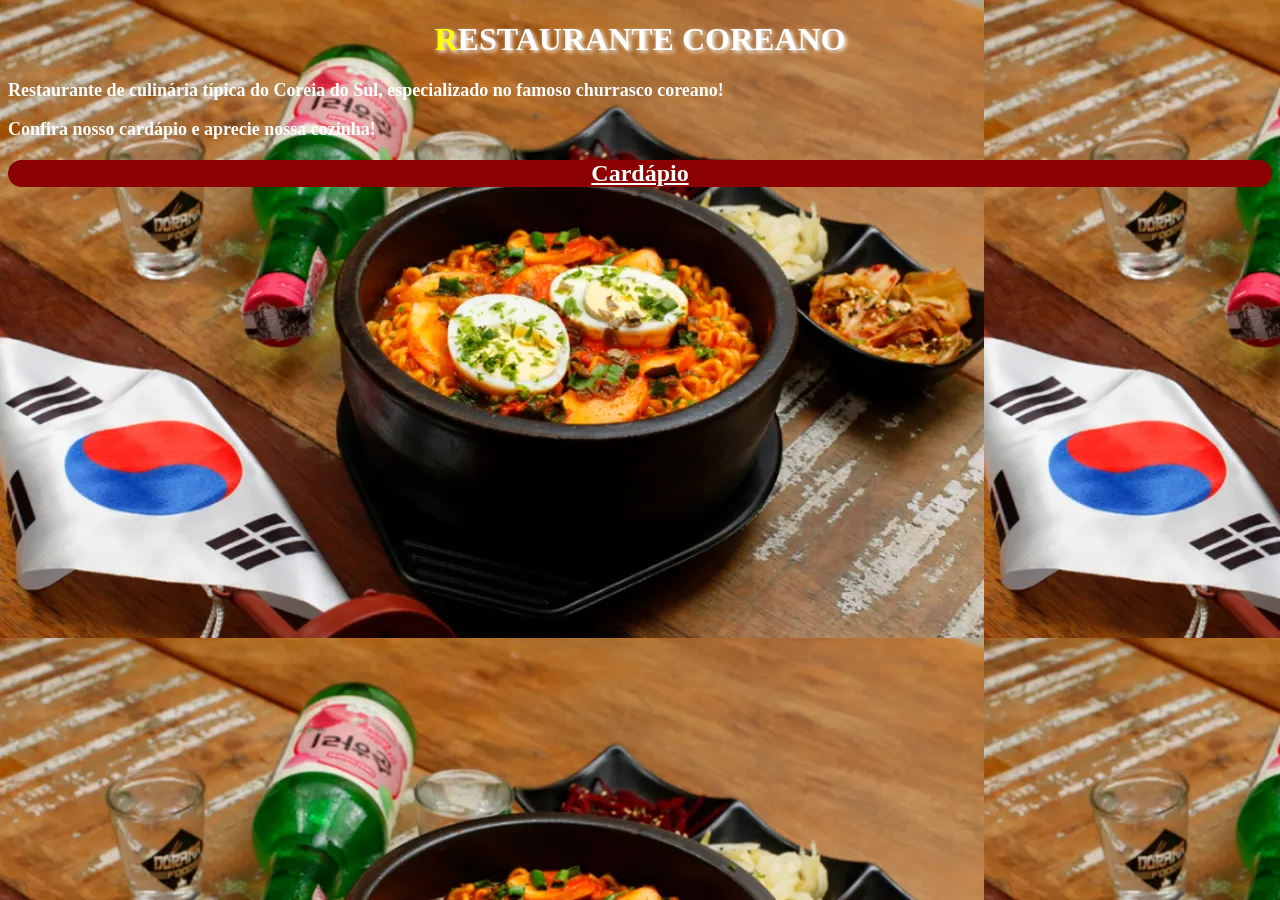
<file: index.html>
<!DOCTYPE html>
<html lang="pt-br">
<head>
    <meta charset="UTF-8">
    <meta name="viewport" content="width=device-width, initial-scale=1.0">
    <title>Restaurante Oriental</title>
    <link rel="stylesheet" href="index.css">
</head>
<body>
    <h1>Restaurante Coreano</h1>
    <p>Restaurante de culinária típica do Coreia do Sul, especializado no famoso churrasco coreano!</p>
    <p>Confira nosso cardápio e aprecie nossa cozinha!</p>
    <h2> <a href="cardapio.html">Cardápio</a></h2>
</body>
</html>
</file>
<file: index.css>
body {
    background-image: url(restaurante-coreano.webp);
}
h1 {
    text-align: center;
    font-family: Georgia, 'Times New Roman', Times, serif;
    font-size: xx-large;
    text-transform: uppercase;
    color: white;
    text-shadow: 2px 2px 4px white;
}
h1::first-letter {
    color: yellow;
}
p {
    text-align: justify;
    font-family: Georgia, 'Times New Roman', Times, serif;
    font-size: large;
    color: white;
    font-weight: bold;
}
h2 {
    text-align: center;
    background-color: darkred;
    border-width: 100px;
    border-radius: 20px;
    color: white;
}
a {
    font-family: Georgia, 'Times New Roman', Times, serif;
    color: white;
}
</file>
